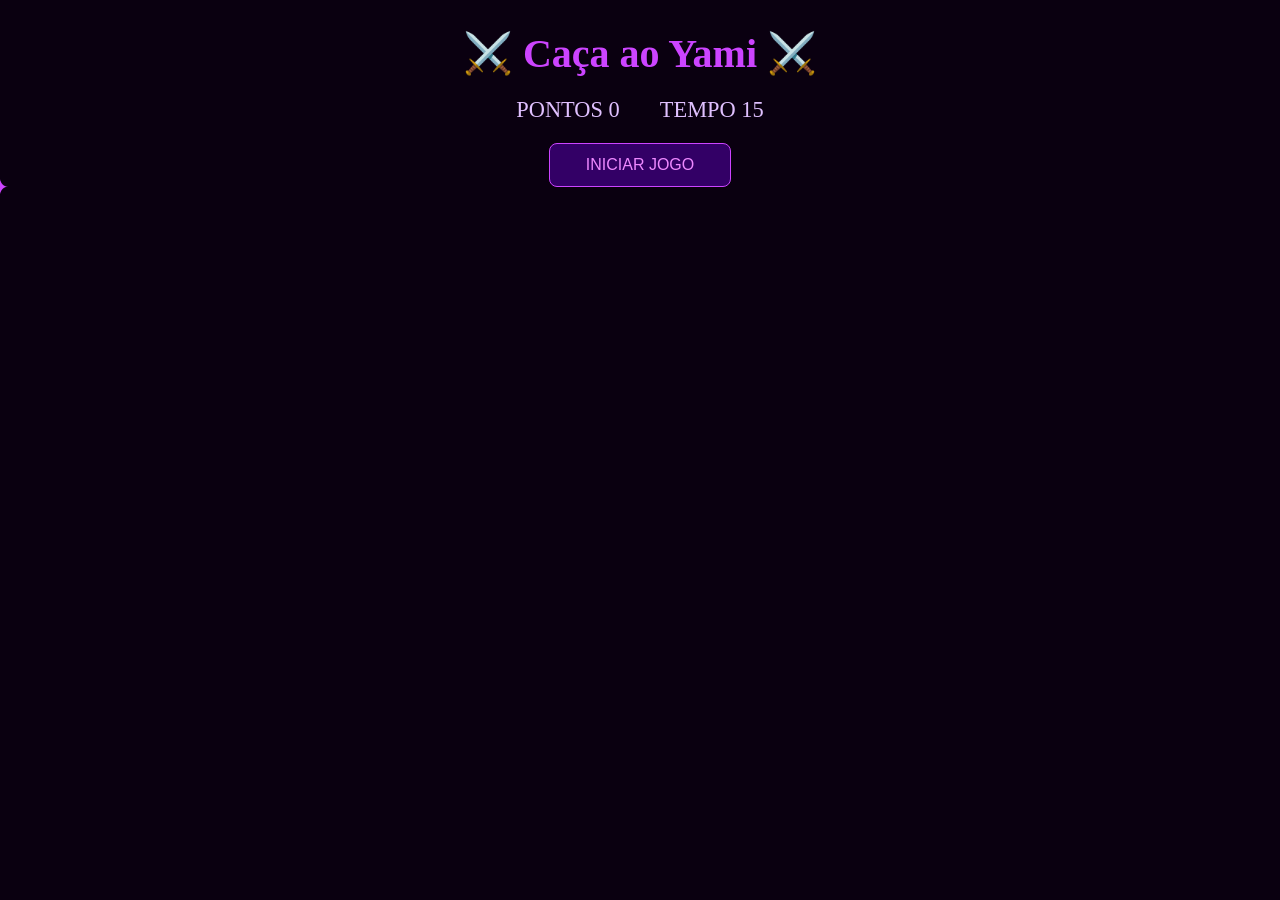
<file: aula04/index.html>
<!DOCTYPE html>
<html lang="pt-BR">
<head>
  <meta charset="UTF-8">
  <meta name="viewport" content="width=device-width, initial-scale=1.0">
  <title>Caça ao Yami</title>
  <link rel="stylesheet" href="style.css">
</head>
<body>
  <div id="trail-container"></div>

  <div id="ui">
    <h1 class="title">⚔️ Caça ao Yami ⚔️</h1>
    <div id="stats">
      <div class="stat-box">
        <span class="stat-label">PONTOS</span>
        <span id="score">0</span>
      </div>
      <div class="stat-box">
        <span class="stat-label">TEMPO</span>
        <span id="timer">15</span>
      </div>
    </div>
    <button id="start-btn" onclick="startGame()">INICIAR JOGO</button>
  </div>

  <div id="game-area"></div>

  <div id="overlay" class="hidden">
    <div id="result-box">
      <h2>FIM DE JOGO</h2>
      <p>Pontuação final:</p>
      <span id="final-score">0</span>
      <button onclick="resetGame()">JOGAR NOVAMENTE</button>
    </div>
  </div>

  <script src="game.js"></script>
</body>
</html>
</file>
<file: aula04/style.css>
* {
  margin: 0;
  padding: 0;
  box-sizing: border-box;
  cursor: none;
}

body {
  background: #0a0010;
  color: #e0c0ff;
  font-family: Georgia, serif;
  min-height: 100vh;
  overflow: hidden;
}

#cursor {
  position: fixed;
  pointer-events: none;
  z-index: 9999;
  font-size: 20px;
  transform: translate(-50%, -50%);
  color: #cc44ff;
}

#ui {
  display: flex;
  flex-direction: column;
  align-items: center;
  padding-top: 30px;
  gap: 20px;
}

h1 {
  font-size: 2.5rem;
  color: #cc44ff;
}

#stats {
  display: flex;
  gap: 40px;
  font-size: 1.4rem;
}

button {
  background: #330066;
  color: #ee88ff;
  border: 1px solid #cc44ff;
  border-radius: 8px;
  padding: 12px 36px;
  font-size: 1rem;
  cursor: none;
}

button:hover {
  background: #550099;
}

#game-area {
  position: fixed;
  inset: 0;
  pointer-events: none;
  z-index: 5;
}

#game-area.active {
  pointer-events: all;
}

.enemy {
  position: absolute;
  width: 80px;
  height: 80px;
  cursor: none;
}

.enemy img {
  width: 100%;
  height: 100%;
  object-fit: cover;
  border-radius: 50%;
  border: 2px solid #cc44ff;
  pointer-events: none;
  -webkit-user-drag: none;
}

.score-popup {
  position: absolute;
  color: #ffff00;
  font-size: 1.4rem;
  font-weight: bold;
  pointer-events: none;
  z-index: 100;
}

#overlay {
  position: fixed;
  inset: 0;
  background: rgba(0, 0, 0, 0.85);
  display: flex;
  align-items: center;
  justify-content: center;
  z-index: 1000;
}

#overlay.hidden {
  display: none;
}

#result-box {
  background: #1a0030;
  border: 2px solid #cc44ff;
  border-radius: 12px;
  padding: 40px 60px;
  text-align: center;
  display: flex;
  flex-direction: column;
  align-items: center;
  gap: 16px;
}

#result-box h2 {
  font-size: 2rem;
  color: #cc44ff;
}

#final-score {
  font-size: 4rem;
  color: #ffee00;
  font-weight: bold;
}
</file>
